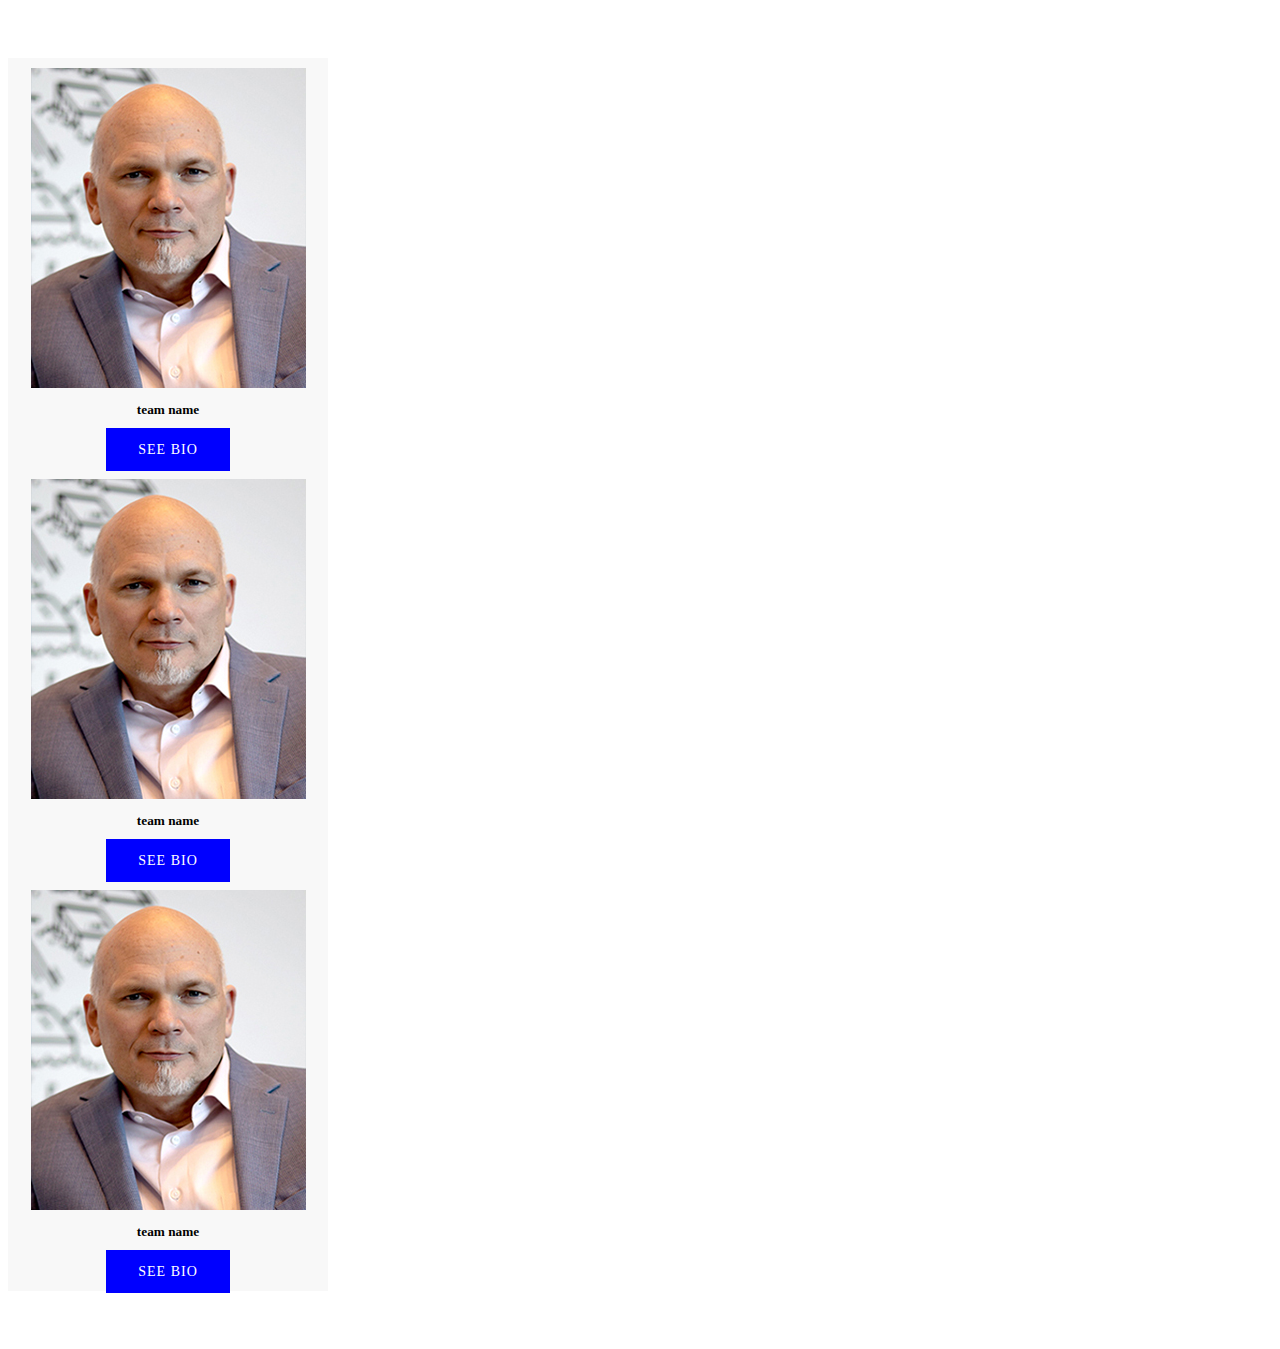
<file: bootstrep[ card assignment/index.html>
<!DOCTYPE html>
<html lang="en">

<head>
    <meta charset="UTF-8">
    <meta http-equiv="X-UA-Compatible" content="IE=edge">
    <meta name="viewport" content="width=device-width, initial-scale=1.0">
    <link rel="stylesheet" href="custom-css/style.css">
    <title>Document</title>
    <!-- CSS only -->
    <link href="https://cdn.jsdelivr.net/npm/bootstrap@5.2.3/dist/css/bootstrap.min.css" rel="stylesheet"
        integrity="sha384-rbsA2VBKQhggwzxH7pPCaAqO46MgnOM80zW1RWuH61DGLwZJEdK2Kadq2F9CUG65" crossorigin="anonymous">
    <!-- JavaScript Bundle with Popper -->
    <script src="https://cdn.jsdelivr.net/npm/bootstrap@5.2.3/dist/js/bootstrap.bundle.min.js"
        integrity="sha384-kenU1KFdBIe4zVF0s0G1M5b4hcpxyD9F7jL+jjXkk+Q2h455rYXK/7HAuoJl+0I4"
        crossorigin="anonymous"></script>
    <link rel="stylesheet" href="https://cdnjs.cloudflare.com/ajax/libs/font-awesome/6.2.1/css/all.min.css"
        integrity="sha512-MV7K8+y+gLIBoVD59lQIYicR65iaqukzvf/nwasF0nqhPay5w/9lJmVM2hMDcnK1OnMGCdVK+iQrJ7lzPJQd1w=="
        crossorigin="anonymous" referrerpolicy="no-referrer" />

</head>

<body>
  


    <section class="bio-wrappeer">
        <div class="container">
            <div class="row g-0 justify-content-center">
                <div class="col">
                    <div class="images">
                        <img src="bio-img1.jpg" alt="">
                    </div>
                    <div class="text">
                        <h5 class="title text-uppercase">team name</h5>
                    </div>
                    <div class="btn">
                        <a href="#" class="btn btn-secondary">see bio</a>
                    </div>
                </div>
                <div class="col">
                    <div class="images">
                        <img src="bio-img1.jpg" alt="">
                    </div>
                    <div class="text">
                        <h5 class="title text-uppercase">team name</h5>
                    </div>
                    <div class="btn">
                        <a href="#" class="btn btn-secondary">see bio</a>
                    </div>
                </div>
                <div class="col">
                    <div class="images">
                        <img src="bio-img1.jpg" alt="">
                    </div>
                    <div class="text">
                        <h5 class="title text-uppercase">team name</h5>
                    </div>
                    <div class="btn">
                        <a href="#" class="btn btn-secondary">see bio</a>
                    </div>
                </div>
            </div>
        </div>
    </section>

</body>

</html>
</file>
<file: bootstrep[ card assignment/custom-css/style.css>
a{
    text-decoration: none;
}
#nav .nav-con{
    font-size: 25px !important;
    font-weight: 700;
}
#nav .nav-con span{
    color: magenta;
    transform:rotateY(180deg);
}
#nav .links a{
    color: black;
    font-weight: 500;
}
#nav .links a:hover{
    color: magenta;
}



.bio-wrappeer .container{
    padding: 50px 0;
    margin:  0 auto;
    
}
.bio-wrappeer .col{
    background-color: #f4f4f49f;
    min-width: 300;
    max-width: 300px;
    display: flex;
    justify-content: center;
    align-items: center;
    flex-direction: column;
    padding: 10px;
}
.bio-wrappeer .col .text h5{
    margin-top: 10px;
}
.bio-wrappeer .col .btn-secondary{
    background-color: blue;
    color: #fff;
    font-size: 14px;
    line-height: 1.2;
    border: 2px solid blue;
    padding: 12px 30px;
    text-transform: uppercase;
    letter-spacing: 1px;
}
.bio-wrappeer .col .btn-secondary:hover{
    background-color: #000;
    color: #fff;
    border: 2px solid #000;

}
</file>
